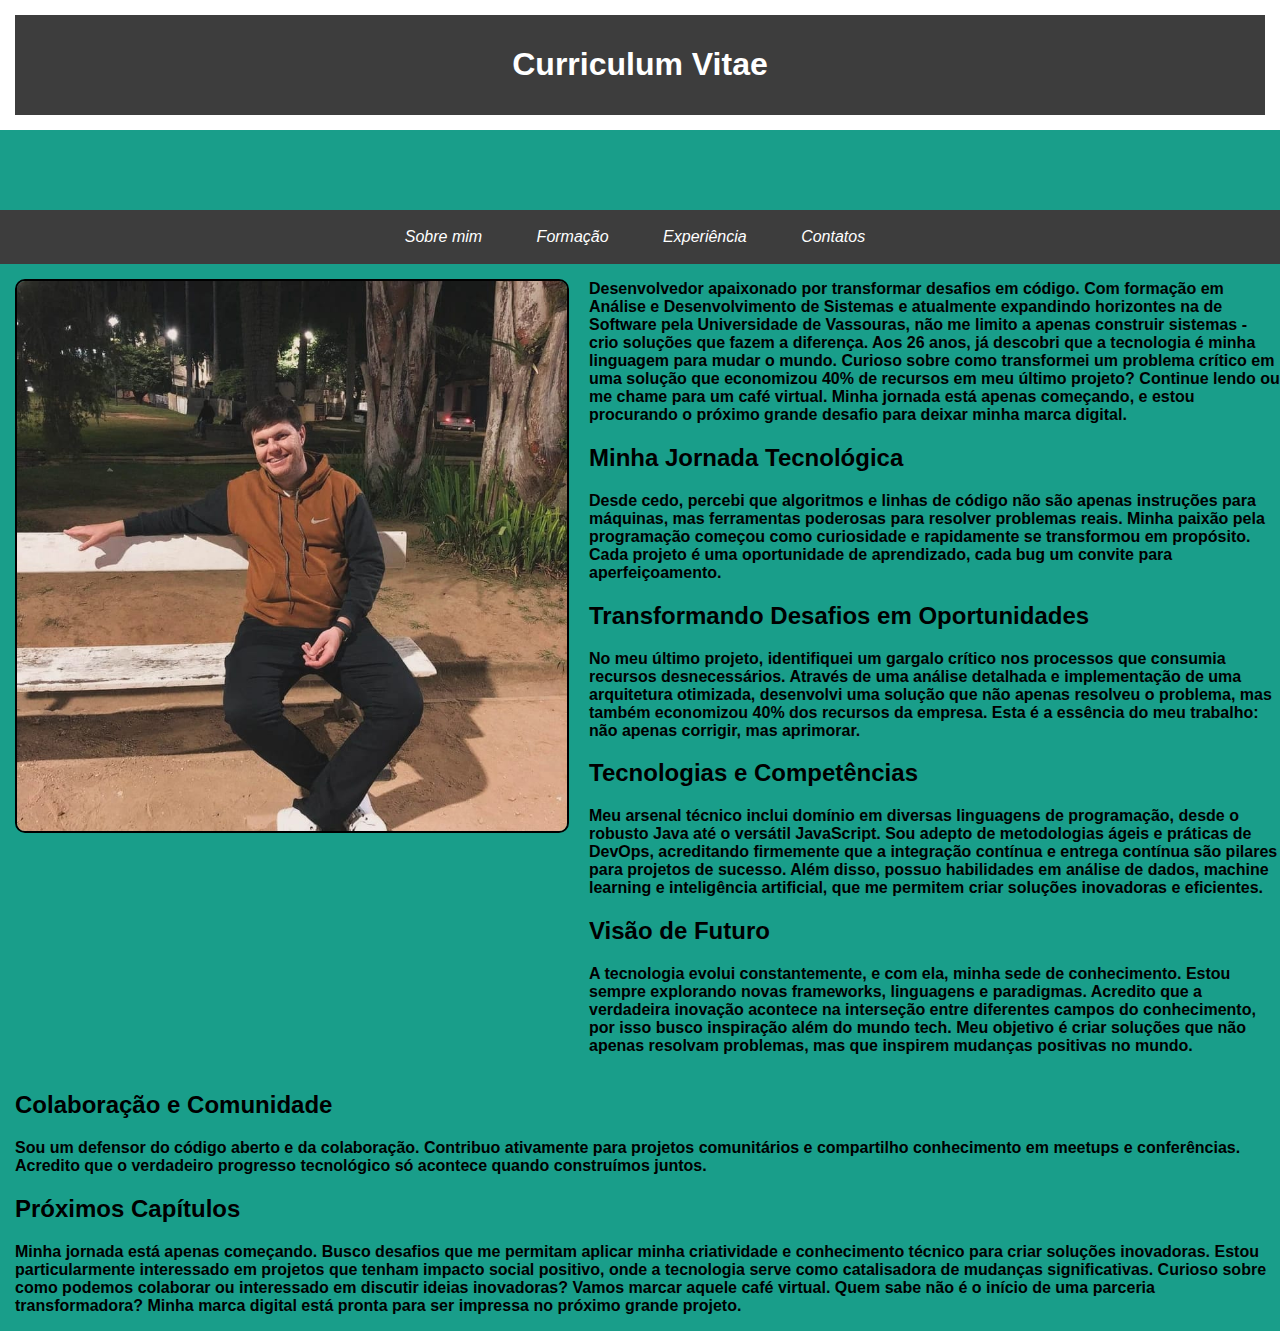
<file: index.html>
<!DOCTYPE html>
<html lang="pt-br">
<head>
    <meta charset="UTF-8">
    <meta name="viewport" content="width=device-width, initial-scale=1.0">
    <link rel="stylesheet" href="projeto.css">
    <title>Curriculum</title>
</head>
    <body>
        <div class="topo" >
            <h1>Curriculum Vitae</h1>
        </div>

                <div class="menu">
                    <ul>
                        <li>
                    <a href="Sobre_mim.html" target="_blank" style="color: white;"><i>Sobre mim</i></a>
                    <a href="Formacao.html" target="_blank" style="color: white;"><i>Formação</i></a>
                    <a href="Experiencia.html" target="_blank" style="color: white;"><i>Experiência</i></a>
                    <a href="Contatos.html" target="_blank" style="color: white;"><i>Contatos</i></a>
                        </li>
                    </ul>
                 </div>  

                 <div class="container" style="display: flex; gap: 20px;">
                    <img src="minha foto.jpeg" alt="Minha foto no jardim de Vassouras" class="foto">
                    <div class="corpo">
                      <p> <b>Desenvolvedor apaixonado por transformar desafios em código.<strong> Com formação em Análise e Desenvolvimento de Sistemas </strong>
                        e atualmente expandindo horizontes na <strong> de Software pela Universidade de Vassouras,</strong> 
                        não me limito a apenas construir sistemas - crio soluções que fazem a diferença. Aos 26 anos, 
                        já descobri que a tecnologia é minha linguagem para mudar o mundo. Curioso sobre como transformei um problema crítico em 
                        uma solução que economizou 40% de recursos em meu último projeto? Continue lendo ou me chame para um café virtual. 
                        Minha jornada está apenas começando, e estou procurando o próximo grande desafio para deixar minha marca digital.
                        <br>
                        <h2>Minha Jornada Tecnológica</h2>
                        Desde cedo, percebi que algoritmos e linhas de código não são apenas instruções para máquinas, 
                        mas ferramentas poderosas para resolver problemas reais. Minha paixão pela programação começou como curiosidade e 
                        rapidamente se transformou em propósito. Cada projeto é uma oportunidade de aprendizado, 
                        cada bug um convite para aperfeiçoamento.
                        <h2>Transformando Desafios em Oportunidades</h2>
                        No meu último projeto, identifiquei um gargalo crítico nos processos que consumia recursos desnecessários. 
                        Através de uma análise detalhada e implementação de uma arquitetura otimizada, desenvolvi uma solução que não apenas 
                        resolveu o problema, mas também economizou 40% dos recursos da empresa. Esta é a essência do meu trabalho:
                        não apenas corrigir, mas aprimorar.
                        <h2>Tecnologias e Competências</h2>
                        Meu arsenal técnico inclui domínio em diversas linguagens de programação, 
                        desde o robusto Java até o versátil JavaScript. Sou adepto de metodologias ágeis e 
                        práticas de DevOps, acreditando firmemente que a integração contínua e entrega contínua 
                        são pilares para projetos de sucesso. Além disso, possuo habilidades em análise de dados, 
                        machine learning e inteligência artificial, que me permitem criar soluções inovadoras e eficientes.
                        <h2>Visão de Futuro</h2>
                        A tecnologia evolui constantemente, e com ela, minha sede de conhecimento. 
                        Estou sempre explorando novas frameworks, linguagens e paradigmas.
                        Acredito que a verdadeira inovação acontece na interseção entre diferentes campos do conhecimento, 
                        por isso busco inspiração além do mundo tech. Meu objetivo é criar soluções que não apenas resolvam problemas,
                        mas que inspirem mudanças positivas no mundo.
                    </b>
                      </p>
                    </div>
                  </div>
                  <div class="corpo_2">
                  <h2>Colaboração e Comunidade</h2>
                  <p><b>
                    Sou um defensor do código aberto e da colaboração. 
                    Contribuo ativamente para projetos comunitários e compartilho conhecimento em meetups e conferências. 
                    Acredito que o verdadeiro progresso tecnológico só acontece quando construímos juntos.

                    <h2>Próximos Capítulos</h2>

                    Minha jornada está apenas começando. Busco desafios que me permitam aplicar minha criatividade e 
                    conhecimento técnico para criar soluções inovadoras. Estou particularmente interessado em projetos 
                    que tenham impacto social positivo, onde a tecnologia serve como catalisadora de mudanças significativas.
                    Curioso sobre como podemos colaborar ou interessado em discutir ideias inovadoras? 
                    Vamos marcar aquele café virtual. Quem sabe não é o início de uma parceria transformadora? 
                    Minha marca digital está pronta para ser impressa no próximo grande projeto.
                  </b></p>
                  </div>
    </body>              
</html>
</file>
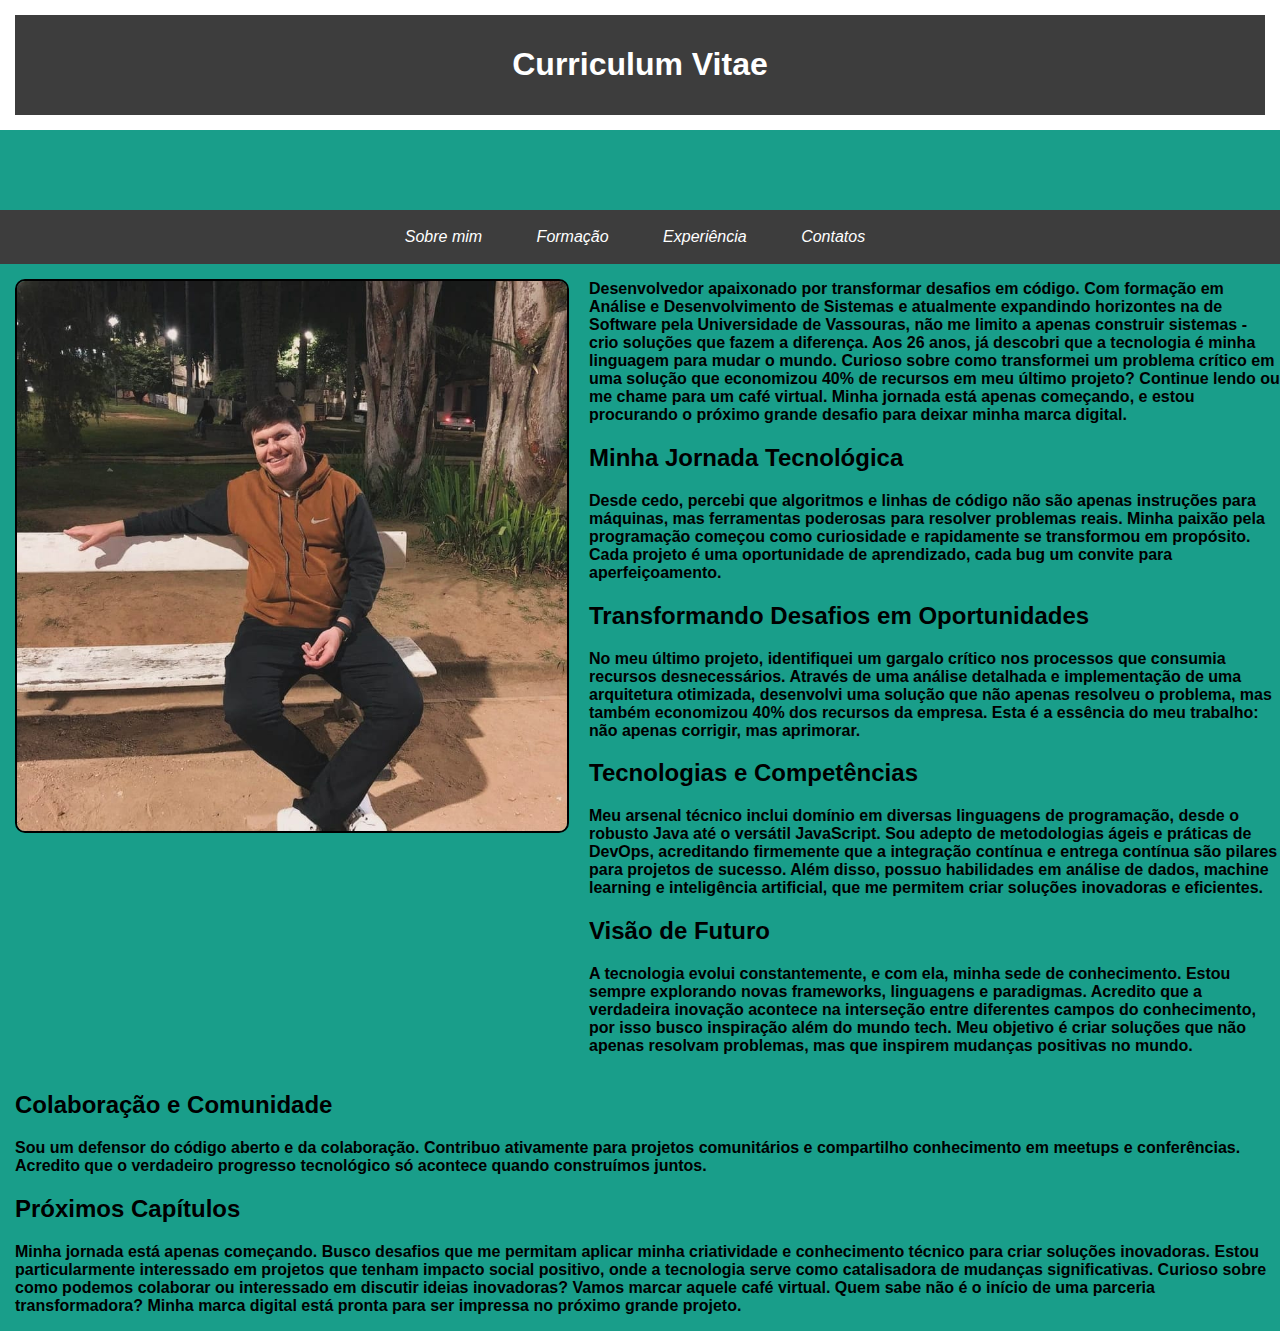
<file: curriculum.html>
<!DOCTYPE html>
<html lang="pt-br">
<head>
    <meta charset="UTF-8">
    <meta name="viewport" content="width=device-width, initial-scale=1.0">
    <link rel="stylesheet" href="projeto.css">
    <title>Curriculum</title>
</head>
    <body>
        <div class="topo" >
            <h1>Curriculum Vitae</h1>
        </div>

                <div class="menu">
                    <ul>
                        <li>
                    <a href="Sobre_mim.html" target="_blank" style="color: white;"><i>Sobre mim</i></a>
                    <a href="Formacao.html" target="_blank" style="color: white;"><i>Formação</i></a>
                    <a href="Experiencia.html" target="_blank" style="color: white;"><i>Experiência</i></a>
                    <a href="Contatos.html" target="_blank" style="color: white;"><i>Contatos</i></a>
                        </li>
                    </ul>
                 </div>  

                 <div class="container" style="display: flex; gap: 20px;">
                    <img src="minha foto.jpeg" alt="Minha foto no jardim de Vassouras" class="foto">
                    <div class="corpo">
                      <p> <b>Desenvolvedor apaixonado por transformar desafios em código.<strong> Com formação em Análise e Desenvolvimento de Sistemas </strong>
                        e atualmente expandindo horizontes na <strong> de Software pela Universidade de Vassouras,</strong> 
                        não me limito a apenas construir sistemas - crio soluções que fazem a diferença. Aos 26 anos, 
                        já descobri que a tecnologia é minha linguagem para mudar o mundo. Curioso sobre como transformei um problema crítico em 
                        uma solução que economizou 40% de recursos em meu último projeto? Continue lendo ou me chame para um café virtual. 
                        Minha jornada está apenas começando, e estou procurando o próximo grande desafio para deixar minha marca digital.
                        <br>
                        <h2>Minha Jornada Tecnológica</h2>
                        Desde cedo, percebi que algoritmos e linhas de código não são apenas instruções para máquinas, 
                        mas ferramentas poderosas para resolver problemas reais. Minha paixão pela programação começou como curiosidade e 
                        rapidamente se transformou em propósito. Cada projeto é uma oportunidade de aprendizado, 
                        cada bug um convite para aperfeiçoamento.
                        <h2>Transformando Desafios em Oportunidades</h2>
                        No meu último projeto, identifiquei um gargalo crítico nos processos que consumia recursos desnecessários. 
                        Através de uma análise detalhada e implementação de uma arquitetura otimizada, desenvolvi uma solução que não apenas 
                        resolveu o problema, mas também economizou 40% dos recursos da empresa. Esta é a essência do meu trabalho:
                        não apenas corrigir, mas aprimorar.
                        <h2>Tecnologias e Competências</h2>
                        Meu arsenal técnico inclui domínio em diversas linguagens de programação, 
                        desde o robusto Java até o versátil JavaScript. Sou adepto de metodologias ágeis e 
                        práticas de DevOps, acreditando firmemente que a integração contínua e entrega contínua 
                        são pilares para projetos de sucesso. Além disso, possuo habilidades em análise de dados, 
                        machine learning e inteligência artificial, que me permitem criar soluções inovadoras e eficientes.
                        <h2>Visão de Futuro</h2>
                        A tecnologia evolui constantemente, e com ela, minha sede de conhecimento. 
                        Estou sempre explorando novas frameworks, linguagens e paradigmas.
                        Acredito que a verdadeira inovação acontece na interseção entre diferentes campos do conhecimento, 
                        por isso busco inspiração além do mundo tech. Meu objetivo é criar soluções que não apenas resolvam problemas,
                        mas que inspirem mudanças positivas no mundo.
                    </b>
                      </p>
                    </div>
                  </div>
                  <div class="corpo_2">
                  <h2>Colaboração e Comunidade</h2>
                  <p><b>
                    Sou um defensor do código aberto e da colaboração. 
                    Contribuo ativamente para projetos comunitários e compartilho conhecimento em meetups e conferências. 
                    Acredito que o verdadeiro progresso tecnológico só acontece quando construímos juntos.

                    <h2>Próximos Capítulos</h2>

                    Minha jornada está apenas começando. Busco desafios que me permitam aplicar minha criatividade e 
                    conhecimento técnico para criar soluções inovadoras. Estou particularmente interessado em projetos 
                    que tenham impacto social positivo, onde a tecnologia serve como catalisadora de mudanças significativas.
                    Curioso sobre como podemos colaborar ou interessado em discutir ideias inovadoras? 
                    Vamos marcar aquele café virtual. Quem sabe não é o início de uma parceria transformadora? 
                    Minha marca digital está pronta para ser impressa no próximo grande projeto.
                  </b></p>
                  </div>
    </body>              
</html>
</file>
<file: projeto.css>
body{
    background-color: #199e8a;
    font-family: Arial, sans-serif;
    margin: 0;
    padding: 0;

}

.topo{
    background-color: #3d3d3d;
    color: #fff;
    padding: 10px;
    text-align: center;
    border-width: 15px;
    border-style: solid;
    margin-bottom: 80px;
}

.menu{
    background-color: #3d3d3d;
    color: #fff;
    padding: 2px;
    text-align: center;
    margin-top: 20px;

}

ul {
    list-style-type: none;
}

a {
    text-decoration: none;
    margin-right: 50px;
}

img {
    width: 550px;
    height: 550px;
    margin-left: 15px;
    margin-top: 15px;
    border-radius: 10px;
    border: 2px solid #000;
    text-align: center;
}

.corpo_2{
    margin-left: 15px;
    margin-top: 5px;
}
</file>
